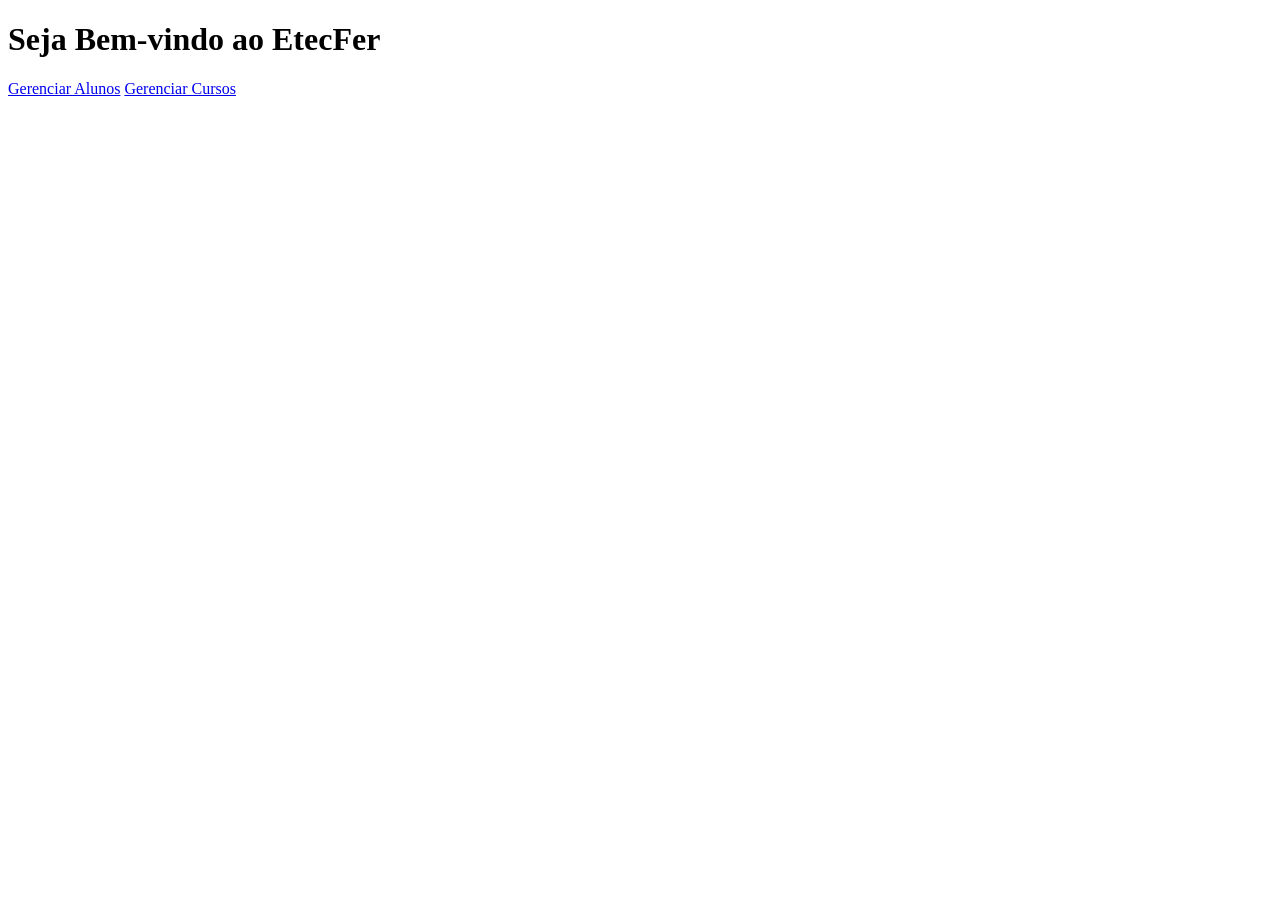
<file: ProjetoEtecFer/etecfer/src/main/resources/templates/index.html>
<!DOCTYPE html>
<html lang="pt-br" xmlns:th="http://www.thymeleaf.org">
<head>
    <meta charset="UTF-8">
    <meta http-equiv="X-UA-Compatible" content="IE=edge">
    <meta name="viewport" content="width=device-width, initial-scale=1.0">
    <title>Sistema EtecFer</title>

    <link rel="stylesheet" th:href="@{/css/style.css}">
</head>
<body>

    <div class="container">
        <h1>Seja Bem-vindo ao EtecFer</h1>

        <div class="menu">
            <a href="/alunos/listar">Gerenciar Alunos</a>
            <a href="/cursos/listar">Gerenciar Cursos</a>
        </div>
    </div>

</body>
</html>
</file>
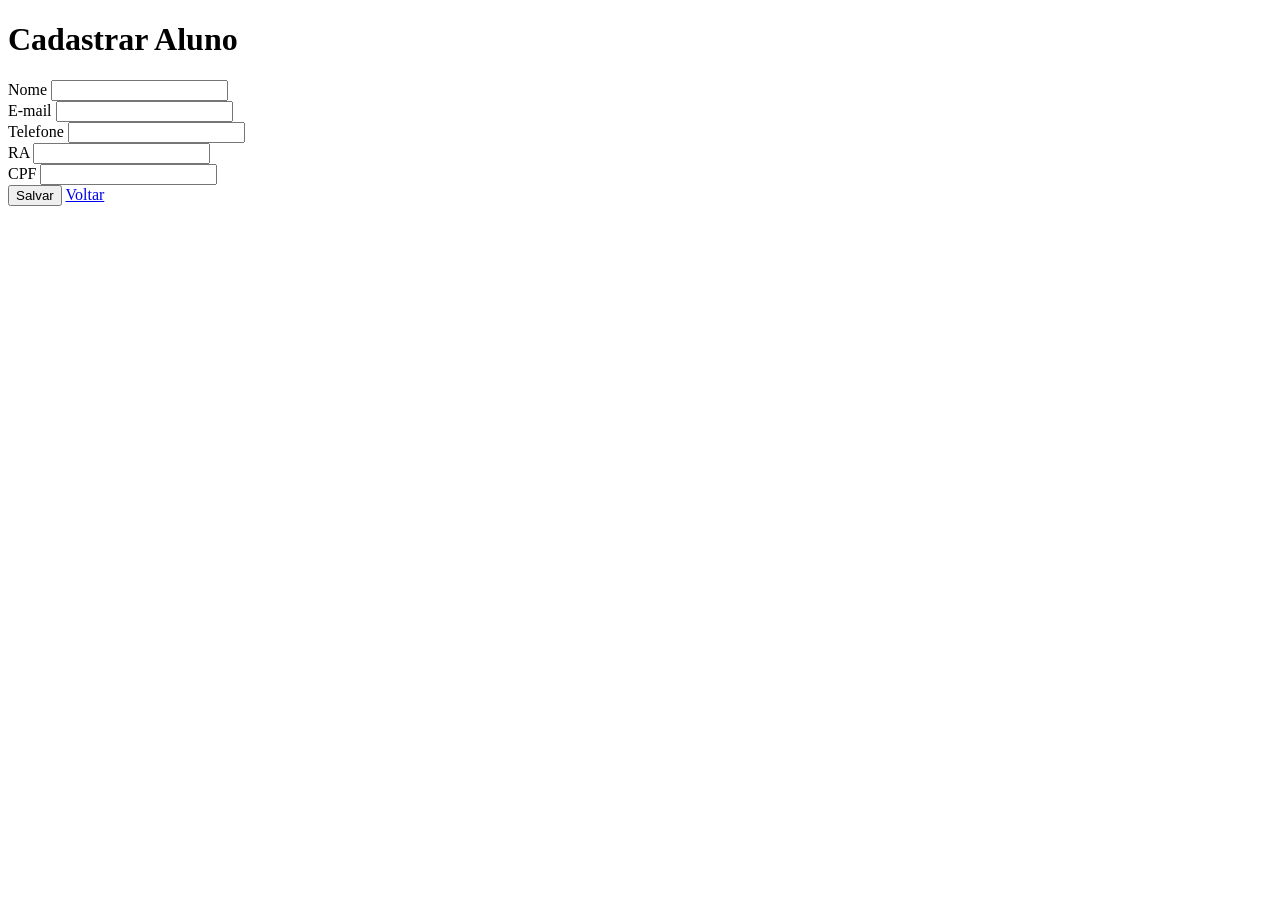
<file: ProjetoEtecFer/etecfer/src/main/resources/templates/aluno/formularioAluno.html>
<!DOCTYPE html>
<html lang="pt-br" xmlns:th="http://www.thymeleaf.org">
<head>
    <meta charset="UTF-8">
    <meta http-equiv="X-UA-Compatible" content="IE=edge">
    <meta name="viewport" content="width=device-width, initial-scale=1.0">
    <title>Formulário de Alunos</title>

    <link rel="stylesheet" th:href="@{/css/style.css}">
</head>
<body>

    <div class="container">

        <h1>Cadastrar Aluno</h1>

        <form th:action="@{/alunos/salvar}" method="post" th:object="${aluno}">

            <input type="hidden" th:field="*{idAluno}"/>

            <div class="campo">
                <label>Nome</label>
                <input type="text" th:field="*{nomeAluno}">
            </div>

            <div class="campo">
                <label>E-mail</label>
                <input type="email" th:field="*{emailAluno}">
            </div>

            <div class="campo">
                <label>Telefone</label>
                <input type="text" th:field="*{telefoneAluno}">
            </div>

            <div class="campo">
                <label>RA</label>
                <input type="text" th:field="*{raAluno}">
            </div>

            <div class="campo">
                <label>CPF</label>
                <input type="text" th:field="*{cpfAluno}">
            </div>

            <div class="botoes">
                <input type="submit" value="Salvar" class="btn">

                <a href="/alunos/listar" class="btn-voltar">
                    Voltar
                </a>
            </div>

        </form>

    </div>

</body>
</html>
</file>
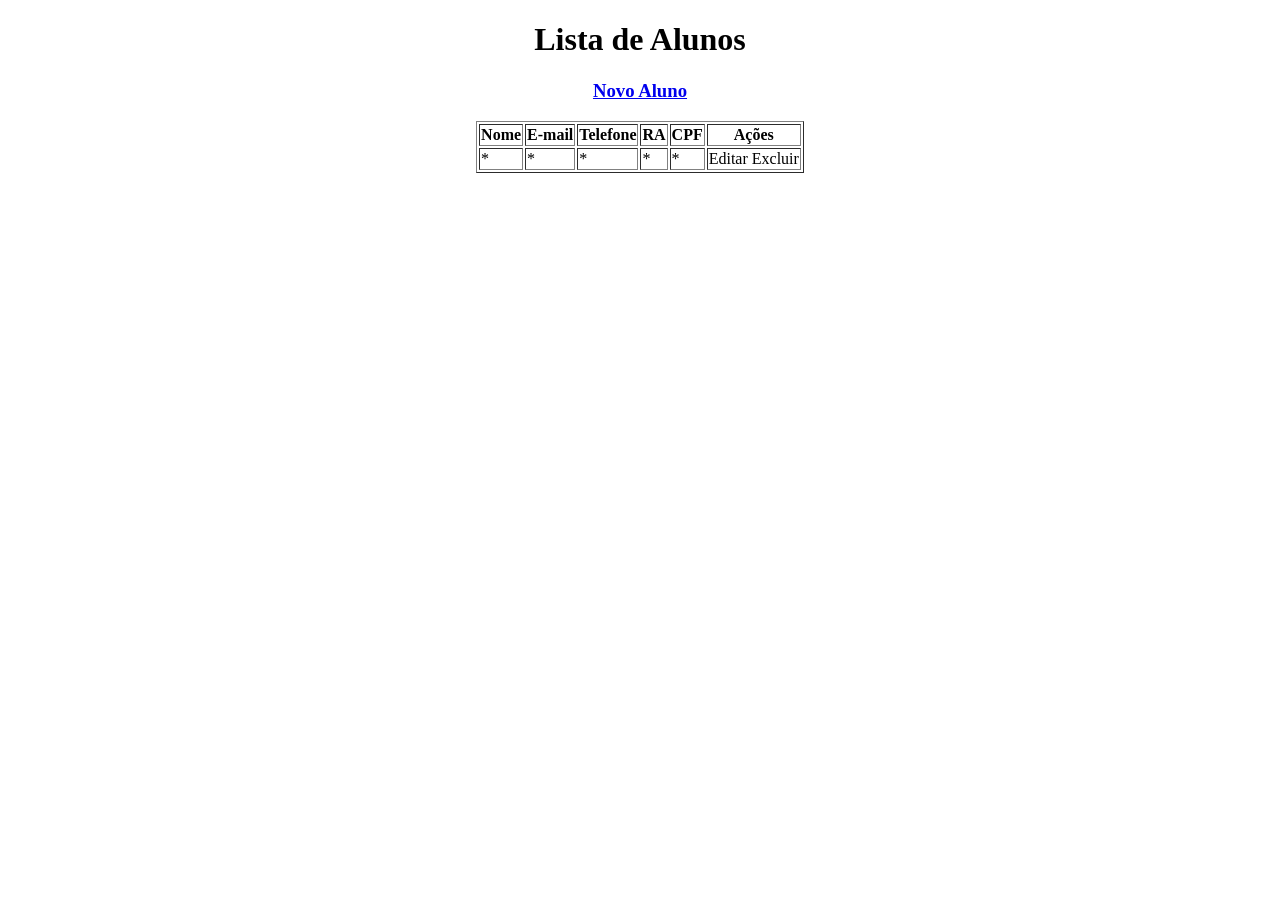
<file: ProjetoEtecFer/etecfer/src/main/resources/templates/aluno/listarAlunos.html>
<!DOCTYPE html>
<html lang="pt-br">
<head>
    <meta charset="UTF-8">
    <meta http-equiv="X-UA-Compatible" content="IE=edge">
    <meta name="viewport" content="width=device-width, initial-scale=1.0">
    <title>Listar Alunos</title>
</head>
<body>
    <h1 style="text-align: center;">Lista de Alunos</h1>
    <h3 style="text-align: center;">
        <a href="/alunos/criar">Novo Aluno</a>
    </h3>
    <table border="1" align="center">
        <tr>
            <th>Nome</th>
            <th>E-mail</th>
            <th>Telefone</th>
            <th>RA</th>
            <th>CPF</th>
            <th colspan="2">Ações</th>
        </tr>
        <tr th:each="aluno : ${alunos}">
            <td th:text="${aluno.nomeAluno}">*</td>
            <td th:text="${aluno.emailAluno}">*</td>
            <td th:text="${aluno.telefoneAluno}">*</td>
            <td th:text="${aluno.raAluno}">*</td>
            <td th:text="${aluno.cpfAluno}">*</td>
            <td>
                <a th:href="@{/alunos/editar/{id}(id=${aluno.idAluno})}">Editar</a>
                <a th:href="@{/alunos/excluir/{id}(id=${aluno.idAluno})}">Excluir</a>
            </td>
        </tr>
    </table>
</body>
</html>
</file>
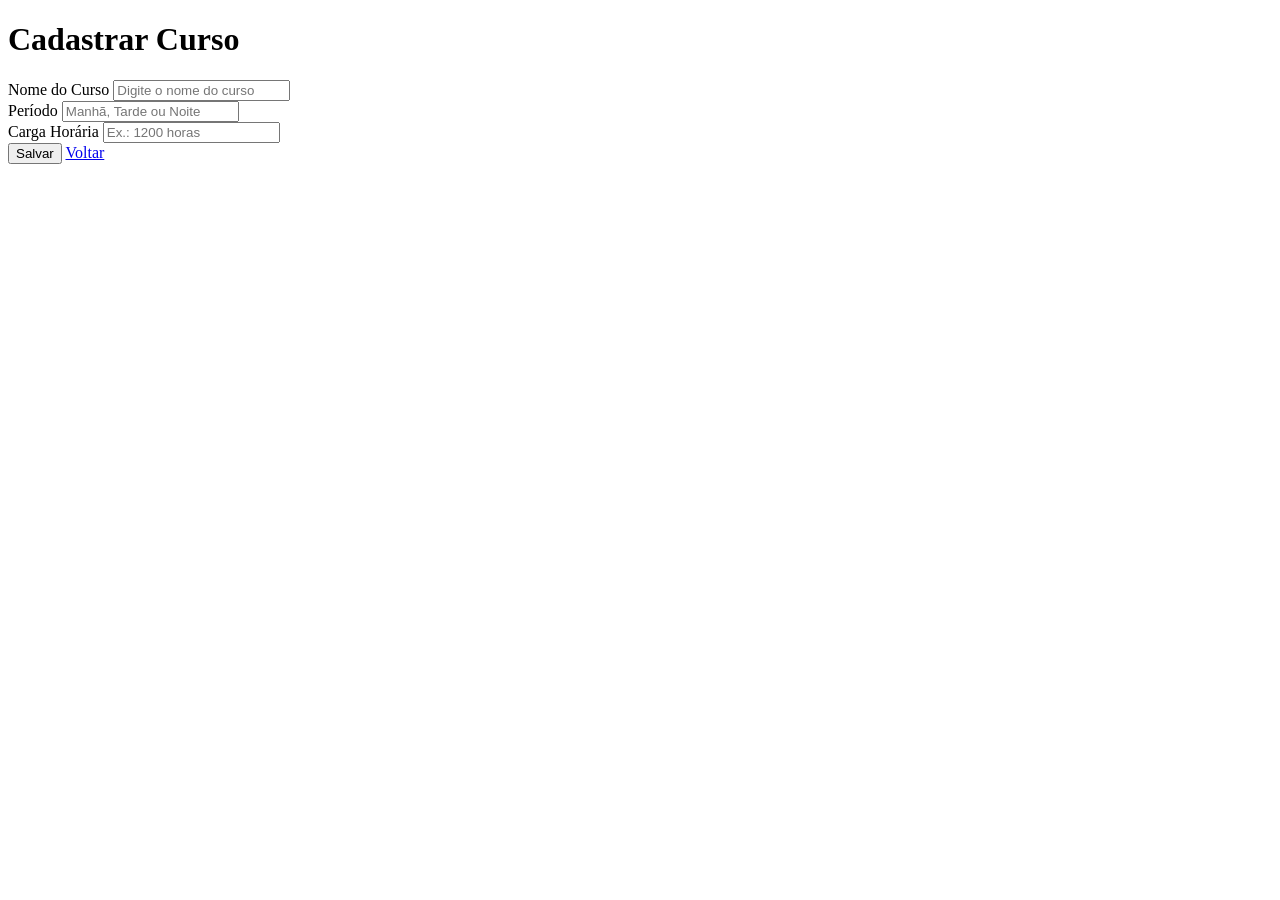
<file: ProjetoEtecFer/etecfer/src/main/resources/templates/curso/formularioCurso.html>
<!DOCTYPE html>
<html lang="pt-br" xmlns:th="http://www.thymeleaf.org">
<head>
    <meta charset="UTF-8">
    <meta http-equiv="X-UA-Compatible" content="IE=edge">
    <meta name="viewport" content="width=device-width, initial-scale=1.0">
    <title>Cadastro de Cursos</title>

    <link rel="stylesheet" th:href="@{/css/style.css}">
</head>
<body>

    <div class="container">

        <h1>Cadastrar Curso</h1>

        <form th:action="@{/cursos/salvar}" method="post" th:object="${curso}">

            <input type="hidden" th:field="*{idCurso}" />

            <div class="campo">
                <label>Nome do Curso</label>
                <input type="text" th:field="*{nomeCurso}" placeholder="Digite o nome do curso">
            </div>

            <div class="campo">
                <label>Período</label>
                <input type="text" th:field="*{periodoCurso}" placeholder="Manhã, Tarde ou Noite">
            </div>

            <div class="campo">
                <label>Carga Horária</label>
                <input type="text" th:field="*{chCurso}" placeholder="Ex.: 1200 horas">
            </div>

            <div class="botoes">
                <input type="submit" value="Salvar" class="btn">

                <a href="/cursos/listar" class="btn-voltar">
                    Voltar
                </a>
            </div>

        </form>

    </div>

</body>
</html>
</file>
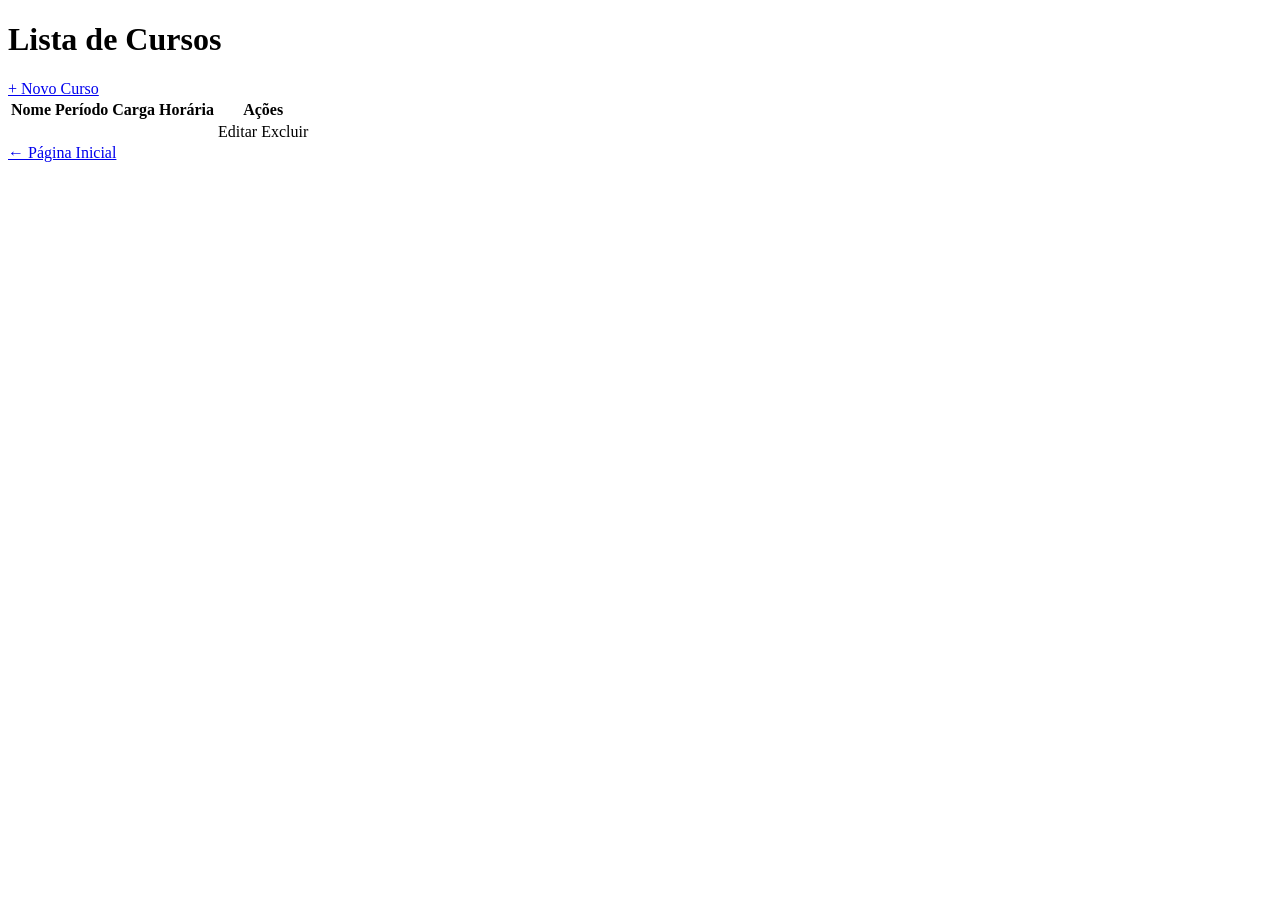
<file: ProjetoEtecFer/etecfer/src/main/resources/templates/curso/listarCursos.html>
<!DOCTYPE html>
<html lang="pt-br" xmlns:th="http://www.thymeleaf.org">
<head>
    <meta charset="UTF-8">
    <meta http-equiv="X-UA-Compatible" content="IE=edge">
    <meta name="viewport" content="width=device-width, initial-scale=1.0">
    <title>Lista de Cursos</title>

    <link rel="stylesheet" th:href="@{/css/style.css}">
</head>
<body>

    <div class="container-lista">

        <div class="topo">
            <h1>Lista de Cursos</h1>

            <a href="/cursos/criar" class="btn-novo">
                + Novo Curso
            </a>
        </div>

        <table>

            <thead>
                <tr>
                    <th>Nome</th>
                    <th>Período</th>
                    <th>Carga Horária</th>
                    <th>Ações</th>
                </tr>
            </thead>

            <tbody>
                <tr th:each="curso : ${cursos}">
                    <td th:text="${curso.nomeCurso}"></td>
                    <td th:text="${curso.periodoCurso}"></td>
                    <td th:text="${curso.chCurso}"></td>

                    <td>
                        <a th:href="@{/cursos/editar/{id}(id=${curso.idCurso})}" class="btn-editar">
                            Editar
                        </a>

                        <a th:href="@{/cursos/excluir/{id}(id=${curso.idCurso})}" class="btn-excluir">
                            Excluir
                        </a>
                    </td>
                </tr>
            </tbody>

        </table>

        <div class="voltar">
            <a href="/" class="btn-voltar">
                ← Página Inicial
            </a>
        </div>

    </div>

</body>
</html>
</file>
